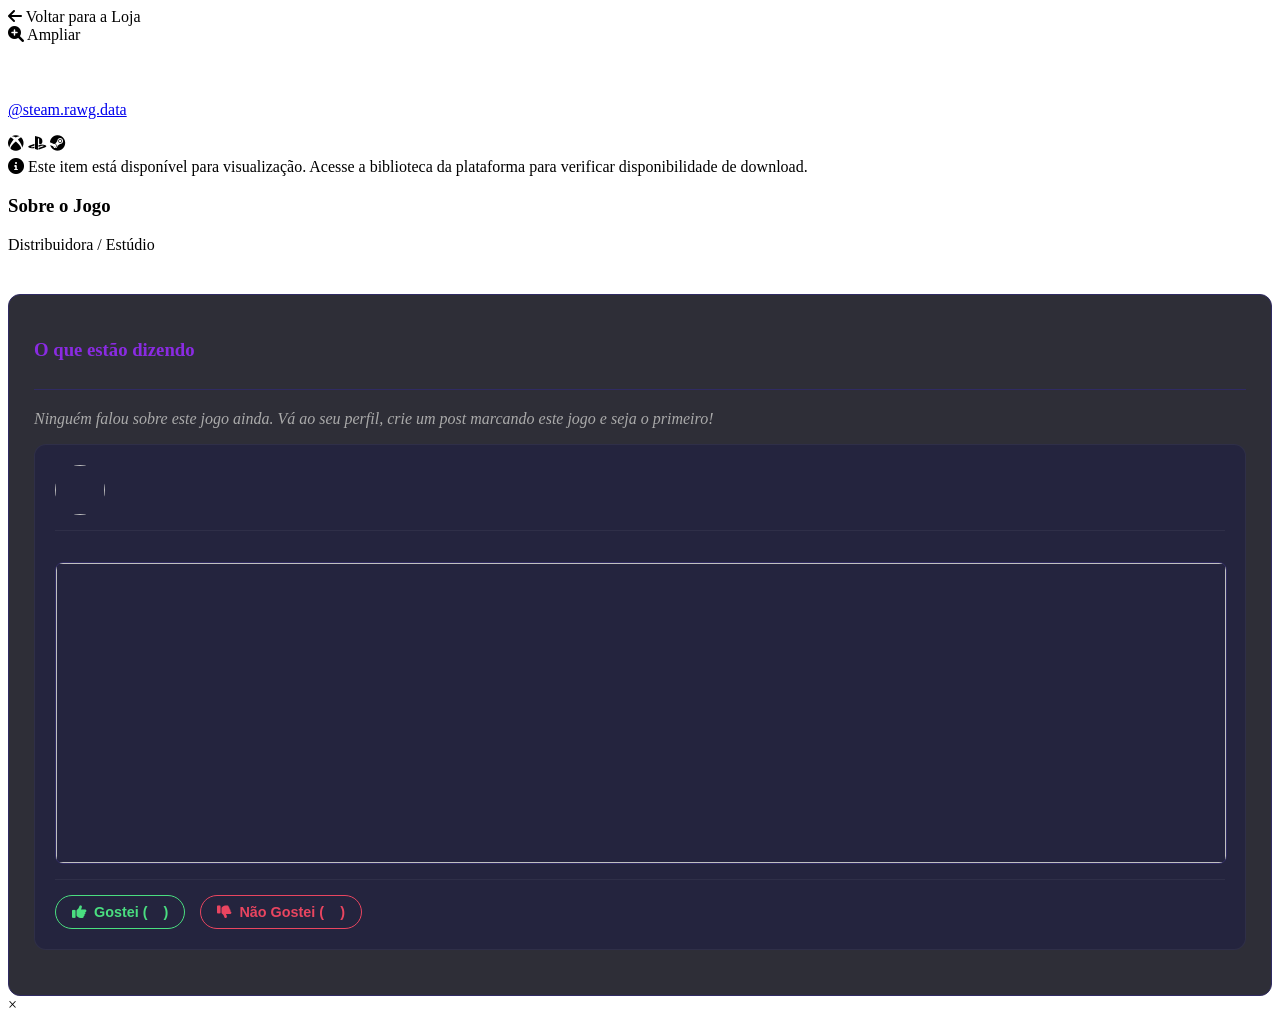
<file: src/main/resources/templates/jogo.html>
<!DOCTYPE html>
<html lang="pt-br" xmlns:th="http://www.thymeleaf.org">
<head>
    <meta charset="UTF-8">
    <title th:text="${jogo.nomeJogo} + ' - CheckPointZ'"></title>
    <link rel="stylesheet" href="https://cdnjs.cloudflare.com/ajax/libs/font-awesome/6.0.0/css/all.min.css">
    <link rel="stylesheet" th:href="@{/css/jogo.css}">
</head>
<body>
    <div class="game-container">
        
        <a th:href="@{/feed}" class="back-link">
            <i class="fas fa-arrow-left"></i> Voltar para a Loja
        </a>

        <div class="game-content-wrapper">
            <div class="gallery-section">
                <div class="main-image-container" onclick="openModal()">
                    <div class="zoom-hint"><i class="fas fa-search-plus"></i> Ampliar</div>
                    <img id="mainImage" th:src="${jogo.fotoJogo}" th:alt="${jogo.nomeJogo}" onerror="this.src='https://images.unsplash.com/photo-1542751371-adc38448a05e?q=80&w=1200&auto=format&fit=crop'">
                </div>

                <div class="thumbnails-row">
                    <img class="thumb active" th:src="${jogo.fotoJogo}" onclick="changeImage(this.src)" th:alt="${jogo.nomeJogo}">
                    <img class="thumb" th:each="img : ${jogo.imagens}" th:src="${img.urlImagem}" onclick="changeImage(this.src)">
                </div>
            </div>

            <div class="info-section">
                <div class="info-card">
                    <h1 class="game-title" th:text="${jogo.nomeJogo}"></h1>

                    <a href="#" class="game-developer-link">
                        <p>@steam.rawg.data</p>
                    </a>

                    <div class="platforms-row">
                        <a th:if="${jogo.linkXbox != null}" th:href="${jogo.linkXbox}" target="_blank" style="color: inherit; text-decoration: none;">
                            <i class="fab fa-xbox platform-icon"></i>
                        </a>
                        <a th:if="${jogo.linkPlaystation != null}" th:href="${jogo.linkPlaystation}" target="_blank" style="color: inherit; text-decoration: none;">
                            <i class="fab fa-playstation platform-icon"></i>
                        </a>
                        <a th:if="${jogo.linkSteam != null}" th:href="${jogo.linkSteam}" target="_blank" style="color: inherit; text-decoration: none;">
                            <i class="fab fa-steam platform-icon"></i>
                        </a>
                    </div>

                    <div class="tags-container" th:if="${jogo.generos != null}">
                        <span class="tag" th:each="genero : ${#strings.arraySplit(jogo.generos, ',')}" th:text="${#strings.trim(genero)}"></span>
                    </div>

                    <div class="price-container">
                        <div class="price-tag" style="display: flex; flex-direction: column; align-items: flex-start; gap: 5px;">
                            <span class="price-old" th:if="${jogo.precosOriginais != null}" th:text="'Valor Base: R$ ' + ${jogo.precosOriginais}"></span>
                            <span class="price-current" th:if="${jogo.precosPromocoes != null}" th:text="${(jogo.lojaPromocao != null ? jogo.lojaPromocao + ': ' : '')} + 'R$ ' + ${jogo.precosPromocoes}"></span>
                        </div>
                    </div>
                    
                    <div class="info-notice">
                        <i class="fas fa-info-circle"></i>
                        <span>Este item está disponível para visualização. Acesse a biblioteca da plataforma para verificar disponibilidade de download.</span>
                    </div>
                </div>
            </div>
            
            <div class="game-description">
                <h3>Sobre o Jogo</h3>
                <p th:text="${jogo.descricao}"></p>
            </div>
            
            <div class="developer-showcase">
                <span>Distribuidora / Estúdio</span>
                <p style="color: #a980ff; font-weight: bold; margin-top: 5px;" th:text="${jogo.distribuidora}"></p>
            </div>

        </div> 

        <div class="reviews-section" style="margin-top: 40px; background-color: rgba(10, 10, 20, 0.85); border: 1px solid #302b63; border-radius: 12px; padding: 25px;">
            <div class="reviews-header" style="margin-bottom: 20px; border-bottom: 1px solid #302b63; padding-bottom: 10px;">
                <h3 style="color: #8a2be2;">O que estão dizendo</h3>
            </div>
            
            <div th:if="${postsDoJogo == null || postsDoJogo.isEmpty()}" class="no-reviews" style="color: #aaa; font-style: italic;">
                <p>Ninguém falou sobre este jogo ainda. Vá ao seu perfil, crie um post marcando este jogo e seja o primeiro!</p>
            </div>

            <article th:each="post : ${postsDoJogo}" style="background: #24243e; border: 1px solid rgba(255,255,255,0.05); border-radius: 12px; padding: 20px; margin-bottom: 20px; display: flex; flex-direction: column; width: 100%; box-sizing: border-box;">
                <header style="display: flex; align-items: center; gap: 15px; margin-bottom: 15px; border-bottom: 1px solid rgba(255,255,255,0.05); padding-bottom: 15px;">
                    <img th:src="${post.usuario.fotoPerfil != null && !post.usuario.fotoPerfil.isEmpty() ? post.usuario.fotoPerfil : 'https://th.bing.com/th/id/R.4fa196e40b50668e0d732be31bc2dbfe?rik=Xci%2fN2aZPE%2bfAQ&pid=ImgRaw&r=0'}" style="width: 50px; height: 50px; border-radius: 50%; object-fit: cover;">
                    <div>
                        <strong style="color: #fff; font-size: 1.1em; display: block;">
                            <a th:href="@{/perfil/{username}(username=${post.usuario.username})}" th:text="${post.usuario.username}" style="color: white; text-decoration: none;"></a>
                        </strong> 
                        <span th:text="${#temporals.format(post.data, 'dd/MM/yyyy')} + ' às ' + ${#temporals.format(post.hora, 'HH:mm')}" style="color: #aaa; font-size: 0.85em;"></span>
                    </div>
                </header>
                
                <div style="flex-grow: 1;">
                    <p th:text="${post.texto}" style="color: #ccc; line-height: 1.5; margin-bottom: 15px; word-wrap: break-word;"></p>
                    <div th:if="${post.imagensUrls != null and !post.imagensUrls.isEmpty()}" style="display: grid; grid-template-columns: repeat(auto-fit, minmax(250px, 1fr)); gap: 10px; margin-bottom: 15px;">
                        <img th:each="imgUrl : ${post.imagensUrls}" th:src="${imgUrl}" style="width: 100%; height: 300px; object-fit: cover; border-radius: 8px; border: 1px solid #302b63;">
                    </div>
                </div>

                <footer style="display: flex; justify-content: flex-start; gap: 15px; border-top: 1px solid rgba(255,255,255,0.05); padding-top: 15px; margin-top: auto; flex-wrap: wrap;">
                    <button type="button" th:onclick="|reagirPostagem(${post.idPost}, 'gostei', this)|" style="background: transparent; border: 1px solid #4ade80; color: #4ade80; padding: 8px 16px; border-radius: 20px; cursor: pointer; font-weight: bold; font-size: 0.9em; height: fit-content; display: flex; align-items: center; gap: 8px; transition: 0.3s;">
                        <i class="fas fa-thumbs-up"></i> Gostei (<span th:text="${post.reacaoGostei}"></span>)
                    </button>

                    <button type="button" th:onclick="|reagirPostagem(${post.idPost}, 'desgostei', this)|" style="background: transparent; border: 1px solid #e94560; color: #e94560; padding: 8px 16px; border-radius: 20px; cursor: pointer; font-weight: bold; font-size: 0.9em; height: fit-content; display: flex; align-items: center; gap: 8px; transition: 0.3s;">
                        <i class="fas fa-thumbs-down"></i> Não Gostei (<span th:text="${post.reacaoDesgostei}"></span>)
                    </button>
                </footer>
            </article>
        </div>

    </div>

    <div id="imageModal" class="modal" onclick="closeModal()">
        <span class="close-modal">&times;</span>
        <img class="modal-content" id="modalImg">
    </div>

    <script>
        function changeImage(src) {
            document.getElementById('mainImage').src = src;
            const thumbs = document.querySelectorAll('.thumb');
            thumbs.forEach(thumb => {
                thumb.classList.remove('active');
                if(thumb.src === src) thumb.classList.add('active');
            });
        }
        function openModal() {
            const modal = document.getElementById('imageModal');
            const modalImg = document.getElementById('modalImg');
            const mainImgSrc = document.getElementById('mainImage').src;
            modal.style.display = "flex";
            setTimeout(() => { modal.classList.add('show'); }, 10);
            modalImg.src = mainImgSrc;
        }
        function closeModal() {
            const modal = document.getElementById('imageModal');
            modal.classList.remove('show');
            setTimeout(() => { modal.style.display = "none"; }, 300);
        }
        document.addEventListener('keydown', function(event) {
            if (event.key === "Escape") closeModal();
        });

        function reagirPostagem(postId, tipo, botaoApertado) {
            const formData = new FormData();
            formData.append('tipo', tipo);

            fetch(`/post/${postId}/reagir`, {
                method: 'POST',
                body: formData
            })
            .then(response => response.json())
            .then(data => {
                const spanContador = botaoApertado.querySelector('span');
                
                if (tipo === 'gostei') {
                    spanContador.innerText = data.gostei;
                    botaoApertado.style.backgroundColor = 'rgba(74, 222, 128, 0.2)';
                } else {
                    spanContador.innerText = data.desgostei;
                    botaoApertado.style.backgroundColor = 'rgba(233, 69, 96, 0.2)';
                }
                
                setTimeout(() => {
                    botaoApertado.style.backgroundColor = 'transparent';
                }, 300);
            })
            .catch(erro => console.error('Erro ao registrar a reação:', erro));
        }
    </script>
</body>
</html>
</file>
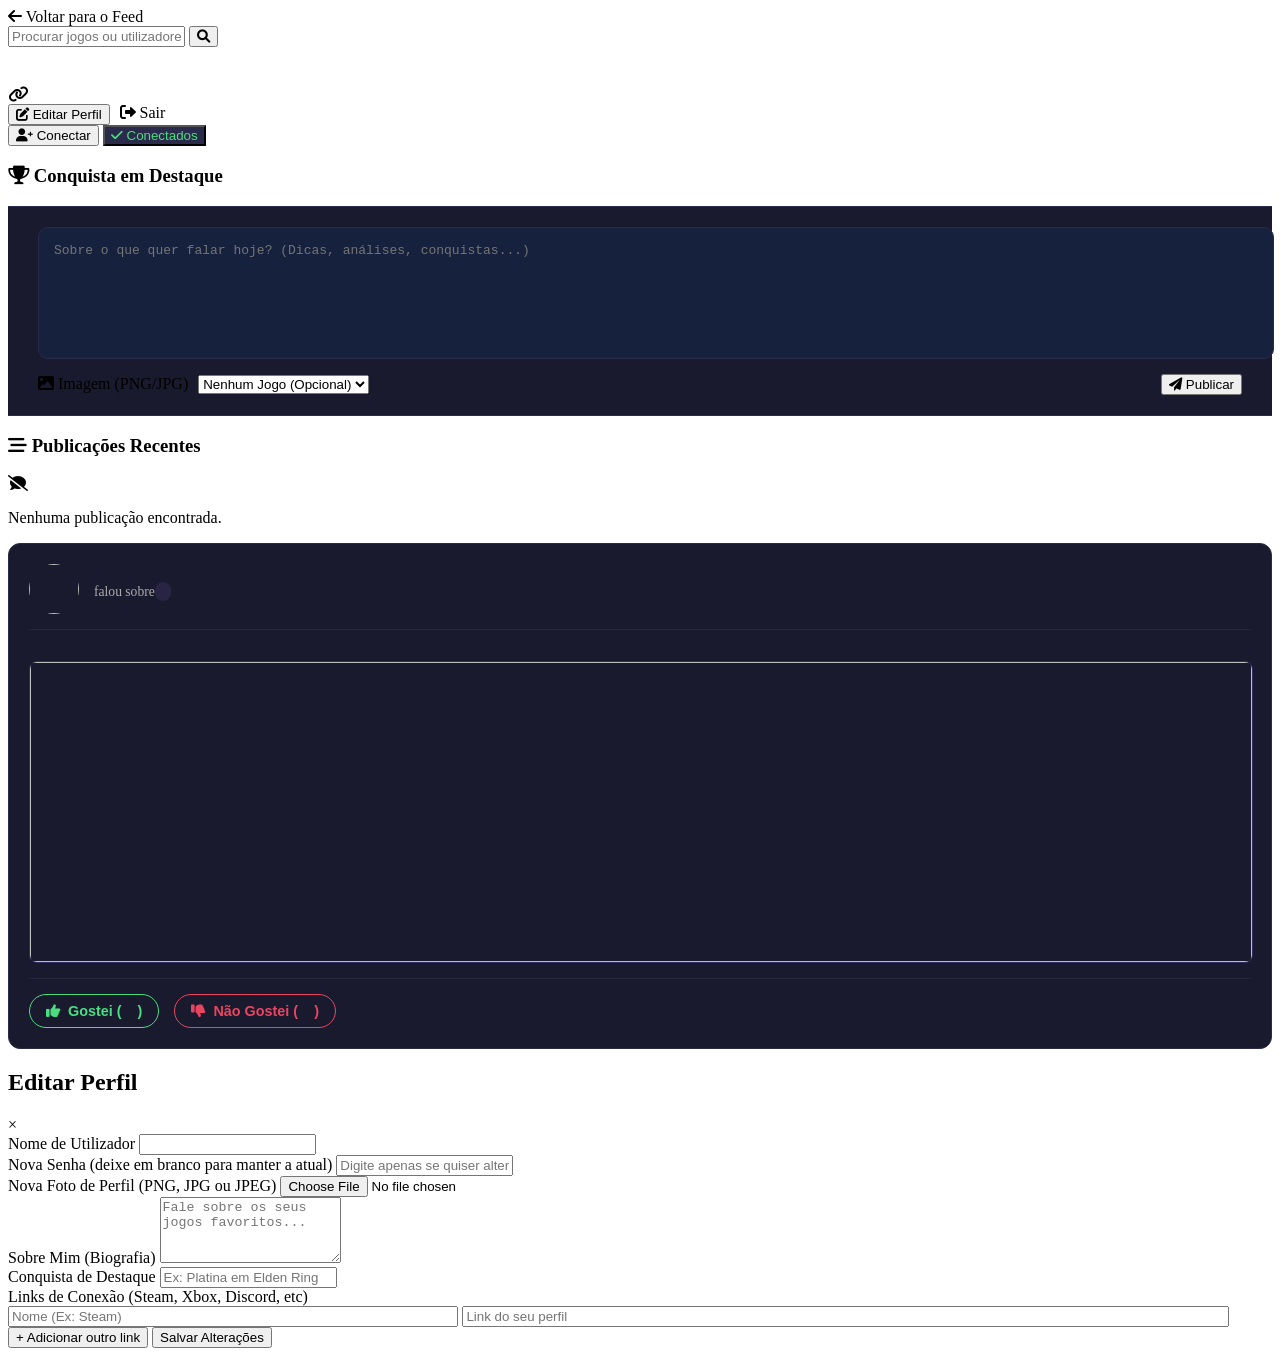
<file: src/main/resources/templates/perfil.html>
<!DOCTYPE html>
<html lang="pt-br" xmlns:th="http://www.thymeleaf.org">
<head>
    <meta charset="UTF-8">
    <meta name="viewport" content="width=device-width, initial-scale=1.0">
    <title th:text="${usuario.username} + ' - Perfil CheckPointZ'"></title>
    <link rel="stylesheet" href="https://cdnjs.cloudflare.com/ajax/libs/font-awesome/6.0.0/css/all.min.css">
    <link rel="stylesheet" th:href="@{/css/feed.css}">
    <link rel="stylesheet" th:href="@{/css/perfil.css}">
</head>
<body>
    <nav class="top-nav">
        <a th:href="@{/feed}" class="back-link"><i class="fas fa-arrow-left"></i> Voltar para o Feed</a>
        
        <form action="/pesquisar" method="get" class="search-bar" role="search">
            <input type="text" name="q" placeholder="Procurar jogos ou utilizadores...">
            <button type="submit" aria-label="Buscar"><i class="fas fa-search"></i></button>
        </form>
    </nav>

    <div class="profile-container">
        <div class="profile-header">
            <div class="banner"></div>
            <div class="profile-info-main">
                <img class="avatar-large" th:src="${usuario.fotoPerfil != null && !usuario.fotoPerfil.isEmpty() ? usuario.fotoPerfil : 'https://th.bing.com/th/id/R.4fa196e40b50668e0d732be31bc2dbfe?rik=Xci%2fN2aZPE%2bfAQ&pid=ImgRaw&r=0'}">
                
                <div class="user-details">
                    <h1 th:text="${usuario.username}"></h1>
                    <p class="bio" th:text="${usuario.descricao != null && !usuario.descricao.isEmpty() ? usuario.descricao : 'Nenhuma biografia adicionada ainda.'}"></p>
                    
                    <div class="social-links" th:if="${usuario.plataformasConectaveis != null && !usuario.plataformasConectaveis.isEmpty()}">
                        <span th:each="plat : ${#strings.arraySplit(usuario.plataformasConectaveis, '###')}">
                            <a class="platform-badge" th:href="${#strings.arraySplit(plat, '|||')[1]}" target="_blank">
                                <i class="fas fa-link"></i> <span th:text="${#strings.arraySplit(plat, '|||')[0]}"></span>
                            </a>
                        </span>
                    </div>
                </div>

                <div style="display: flex; gap: 10px; height: fit-content;" th:if="${session.usuarioLogado != null and session.usuarioLogado.userId == usuario.userId}">
                    <button class="btn-edit-profile" onclick="abrirModalEdicao()">
                        <i class="fas fa-edit"></i> Editar Perfil
                    </button>
                    <a th:href="@{/logout}" class="btn-logout">
                        <i class="fas fa-sign-out-alt"></i> Sair
                    </a>
                </div>

                <form th:action="@{/conectar/{amigoId}(amigoId=${usuario.userId})}" method="post" th:if="${session.usuarioLogado != null and session.usuarioLogado.userId != usuario.userId}">
                    <button type="submit" class="btn-connect" th:if="${!jaConectado}">
                        <i class="fas fa-user-plus"></i> Conectar
                    </button>
                    <button type="button" class="btn-connect connected" th:if="${jaConectado}" style="background: #2a2a4a; color: #4ade80; cursor: default;">
                        <i class="fas fa-check"></i> Conectados
                    </button>
                </form>
            </div>
        </div>

        <div class="highlights-section">
            <h3><i class="fas fa-trophy"></i> Conquista em Destaque</h3>
            <div class="highlight-card">
                <p th:text="${usuario.conquistaDestaque != null && !usuario.conquistaDestaque.isEmpty() ? usuario.conquistaDestaque : 'O utilizador ainda não selecionou um destaque.'}"></p>
            </div>
        </div>

        <div class="create-post-section" th:if="${session.usuarioLogado != null and session.usuarioLogado.userId == usuario.userId}" style="background: #1a1a2e; padding: 20px 30px; border-bottom: 1px solid #2a2a4a; border-top: 1px solid #2a2a4a;">
            <form th:action="@{/post/novo}" method="post" enctype="multipart/form-data" style="display: flex; flex-direction: column; gap: 15px;">
                
                <textarea name="texto" placeholder="Sobre o que quer falar hoje? (Dicas, análises, conquistas...)" required style="resize: none; height: 100px; width: 100%; border-radius: 10px; padding: 15px; background: #16213e; color: white; border: 1px solid #2a2a4a; font-size: 1em;"></textarea>
                
                <div style="display: flex; justify-content: space-between; align-items: center; flex-wrap: wrap; gap: 10px;">
                    <div style="display: flex; gap: 10px; flex-grow: 1;">
                        <label for="post-img" class="btn-img-upload"><i class="fas fa-image"></i> Imagem (PNG/JPG)</label>
                        <input type="file" name="imagensArquivos" accept="image/png, image/jpeg, image/jpg" id="post-img" multiple style="display:none;">
                        
                        <select name="nomeJogoVinculado" class="game-select-input">
                            <option value="">Nenhum Jogo (Opcional)</option>
                            <option th:each="jogo : ${todosJogos}" th:value="${jogo.nomeJogo}" th:text="${jogo.nomeJogo}"></option>
                        </select>
                    </div>
                    <button type="submit" class="btn-publish-post"><i class="fas fa-paper-plane"></i> Publicar</button>
                </div>
            </form>
        </div>

        <div class="timeline-section">
            <h3 class="timeline-title"><i class="fas fa-stream"></i> Publicações Recentes</h3>
            
            <div th:if="${postsUsuario == null || postsUsuario.isEmpty()}" class="no-posts">
                <i class="fas fa-comment-slash"></i>
                <p>Nenhuma publicação encontrada.</p>
            </div>

            <article th:each="post : ${postsUsuario}" style="background: #1a1a2e; border: 1px solid #2a2a4a; border-radius: 12px; padding: 20px; margin-bottom: 20px; display: flex; flex-direction: column; width: 100%; box-sizing: border-box;">
                <header style="display: flex; align-items: center; gap: 15px; margin-bottom: 15px; border-bottom: 1px solid rgba(255,255,255,0.05); padding-bottom: 15px;">
                    <img th:src="${post.usuario.fotoPerfil != null && !post.usuario.fotoPerfil.isEmpty() ? post.usuario.fotoPerfil : 'https://th.bing.com/th/id/R.4fa196e40b50668e0d732be31bc2dbfe?rik=Xci%2fN2aZPE%2bfAQ&pid=ImgRaw&r=0'}" style="width: 50px; height: 50px; border-radius: 50%; object-fit: cover;">
                    <div>
                        <strong style="color: #fff; font-size: 1.1em; display: block;">
                            <a th:href="@{/perfil/{username}(username=${post.usuario.username})}" th:text="${post.usuario.username}" style="color: white; text-decoration: none;"></a>
                        </strong> 
                        <span th:text="${#temporals.format(post.data, 'dd/MM/yyyy')} + ' às ' + ${#temporals.format(post.hora, 'HH:mm')}" style="color: #aaa; font-size: 0.85em;"></span>
                        <span th:if="${post.jogoVinculado != null}" style="display: block; margin-top: 5px; color: #aaa; font-size: 0.85em;">falou sobre <b style="color:#a980ff; background: rgba(169,128,255,0.1); padding: 2px 8px; border-radius: 10px;" th:text="${post.jogoVinculado.nomeJogo}"></b></span>
                    </div>
                </header>
                
                <div style="flex-grow: 1;">
                    <p th:text="${post.texto}" style="color: #ccc; line-height: 1.5; margin-bottom: 15px; word-wrap: break-word;"></p>
                    <div th:if="${post.imagensUrls != null and !post.imagensUrls.isEmpty()}" style="display: grid; grid-template-columns: repeat(auto-fit, minmax(250px, 1fr)); gap: 10px; margin-bottom: 15px;">
                        <img th:each="imgUrl : ${post.imagensUrls}" th:src="${imgUrl}" style="width: 100%; height: 300px; object-fit: cover; border-radius: 8px; border: 1px solid #302b63;">
                    </div>
                </div>

                <footer style="display: flex; justify-content: flex-start; gap: 15px; border-top: 1px solid rgba(255,255,255,0.05); padding-top: 15px; margin-top: auto; flex-wrap: wrap;">
                    <button type="button" th:onclick="|reagirPostagem(${post.idPost}, 'gostei', this)|" style="background: transparent; border: 1px solid #4ade80; color: #4ade80; padding: 8px 16px; border-radius: 20px; cursor: pointer; font-weight: bold; font-size: 0.9em; height: fit-content; display: flex; align-items: center; gap: 8px; transition: 0.3s;">
                        <i class="fas fa-thumbs-up"></i> Gostei (<span th:text="${post.reacaoGostei}"></span>)
                    </button>

                    <button type="button" th:onclick="|reagirPostagem(${post.idPost}, 'desgostei', this)|" style="background: transparent; border: 1px solid #e94560; color: #e94560; padding: 8px 16px; border-radius: 20px; cursor: pointer; font-weight: bold; font-size: 0.9em; height: fit-content; display: flex; align-items: center; gap: 8px; transition: 0.3s;">
                        <i class="fas fa-thumbs-down"></i> Não Gostei (<span th:text="${post.reacaoDesgostei}"></span>)
                    </button>
                </footer>
            </article>
        </div>
    </div>

    <div id="modalEdicao" class="modal-overlay">
        <div class="modal-content">
            <div class="modal-header">
                <h2>Editar Perfil</h2>
                <span class="close-btn" onclick="fecharModalEdicao()">&times;</span>
            </div>
            
            <form th:action="@{/perfil/editar}" method="post" class="edit-form" enctype="multipart/form-data">
                <div class="form-group">
                    <label>Nome de Utilizador</label>
                    <input type="text" name="username" th:value="${usuario.username}" required>
                </div>
                <div class="form-group">
                    <label>Nova Senha (deixe em branco para manter a atual)</label>
                    <input type="password" name="senha" placeholder="Digite apenas se quiser alterar">
                </div>
                <div class="form-group">
                    <label>Nova Foto de Perfil (PNG, JPG ou JPEG)</label>
                    <input type="file" name="fotoPerfilArquivo" accept="image/png, image/jpeg, image/jpg">
                </div>
                <div class="form-group">
                    <label>Sobre Mim (Biografia)</label>
                    <textarea name="descricao" rows="4" th:text="${usuario.descricao}" placeholder="Fale sobre os seus jogos favoritos..."></textarea>
                </div>
                <div class="form-group">
                    <label>Conquista de Destaque</label>
                    <input type="text" name="conquistaDestaque" th:value="${usuario.conquistaDestaque}" placeholder="Ex: Platina em Elden Ring">
                </div>
                <div class="form-group" id="container-plataformas">
                    <label>Links de Conexão (Steam, Xbox, Discord, etc)</label>
                    <div class="plataforma-row">
                        <input type="text" name="nomePlataforma" placeholder="Nome (Ex: Steam)" style="width: 35%;">
                        <input type="text" name="linkPlataforma" placeholder="Link do seu perfil" style="width: 60%;">
                    </div>
                </div>
                <button type="button" class="btn-add-link" onclick="adicionarPlataforma()">+ Adicionar outro link</button>
                <button type="submit" class="btn-save">Salvar Alterações</button>
            </form>
        </div>
    </div>

    <script>
        function abrirModalEdicao() { document.getElementById('modalEdicao').style.display = 'flex'; }
        function fecharModalEdicao() { document.getElementById('modalEdicao').style.display = 'none'; }
        window.onclick = function(event) { if (event.target == document.getElementById('modalEdicao')) fecharModalEdicao(); }
        
        function adicionarPlataforma() {
            const container = document.getElementById('container-plataformas');
            const novaLinha = document.createElement('div');
            novaLinha.className = 'plataforma-row';
            novaLinha.style.marginTop = '10px';
            novaLinha.innerHTML = `
                <input type="text" name="nomePlataforma" placeholder="Nome" style="width: 35%;">
                <input type="text" name="linkPlataforma" placeholder="Link" style="width: 60%;">
            `;
            container.appendChild(novaLinha);
        }

        function reagirPostagem(postId, tipo, botaoApertado) {
            const formData = new FormData();
            formData.append('tipo', tipo);

            fetch(`/post/${postId}/reagir`, {
                method: 'POST',
                body: formData
            })
            .then(response => response.json())
            .then(data => {
                const spanContador = botaoApertado.querySelector('span');
                
                if (tipo === 'gostei') {
                    spanContador.innerText = data.gostei;
                    botaoApertado.style.backgroundColor = 'rgba(74, 222, 128, 0.2)';
                } else {
                    spanContador.innerText = data.desgostei;
                    botaoApertado.style.backgroundColor = 'rgba(233, 69, 96, 0.2)';
                }
                
                setTimeout(() => {
                    botaoApertado.style.backgroundColor = 'transparent';
                }, 300);
            })
            .catch(erro => console.error('Erro ao registrar a reação:', erro));
        }
    </script>
</body>
</html>
</file>
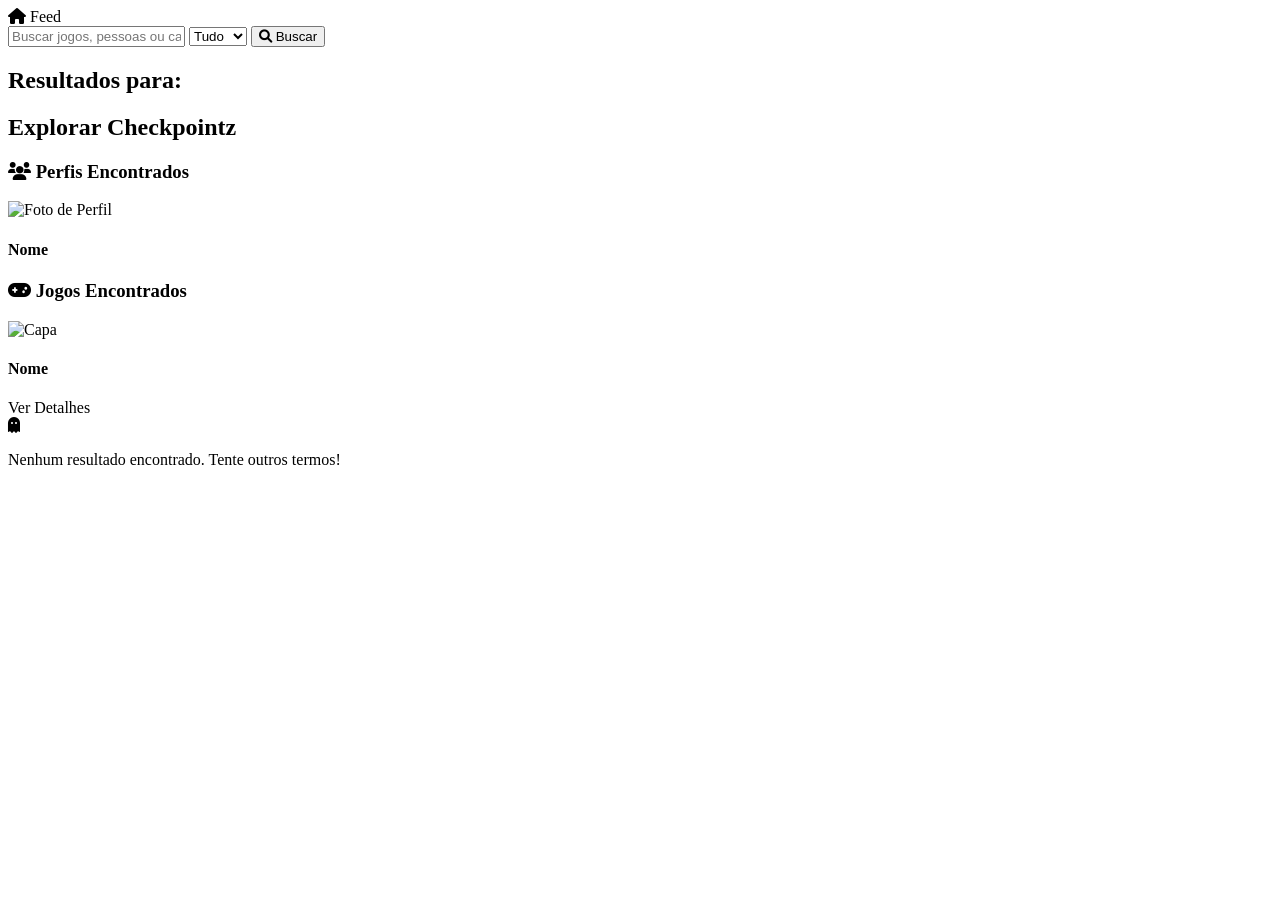
<file: src/main/resources/templates/pesquisa.html>
<!DOCTYPE html>
<html lang="pt-br" xmlns:th="http://www.thymeleaf.org">
<head>
    <meta charset="UTF-8">
    <title>Pesquisa - CheckPointZ</title>
    <link rel="stylesheet" th:href="@{/css/feed.css}">
    <link rel="stylesheet" th:href="@{/css/pesquisa.css}">
    <link rel="stylesheet" href="https://cdnjs.cloudflare.com/ajax/libs/font-awesome/6.0.0/css/all.min.css">
</head>
<body>
    
    <div class="search-hero">
        <a th:href="@{/feed}" class="back-home"><i class="fas fa-home"></i> Feed</a>
        <form action="/pesquisar" method="get" class="big-search-form">
            <input type="text" name="q" th:value="${termoDePesquisa}" placeholder="Buscar jogos, pessoas ou categorias...">
            <select name="tipo" class="search-filter-select">
                <option value="todos" th:selected="${tipoBusca == 'todos'}">Tudo</option>
                <option value="jogos" th:selected="${tipoBusca == 'jogos'}">Jogos</option>
                <option value="perfis" th:selected="${tipoBusca == 'perfis'}">Perfis</option>
            </select>
            <button type="submit"><i class="fas fa-search"></i> Buscar</button>
        </form>
    </div>

    <div class="page-wrapper-search">
        <main class="search-results">
            
            <header class="results-header">
                <h2 th:if="${termoDePesquisa != null && !termoDePesquisa.isEmpty()}">
                    Resultados para: <span style="color: #e94560;" th:text="'&quot;' + ${termoDePesquisa} + '&quot;'"></span>
                </h2>
                <h2 th:if="${termoDePesquisa == null || termoDePesquisa.isEmpty()}">
                    Explorar Checkpointz
                </h2>
            </header>

            <div th:if="${usuariosPesquisa != null && !usuariosPesquisa.isEmpty()}" class="section-divider">
                <h3><i class="fas fa-users"></i> Perfis Encontrados</h3>
                <div class="users-grid">
                    <a th:href="@{/perfil/{username}(username=${u.username})}" class="user-card" th:each="u : ${usuariosPesquisa}">
                        <img th:src="${u.fotoPerfil != null && !u.fotoPerfil.isEmpty() ? u.fotoPerfil : 'https://th.bing.com/th/id/R.4fa196e40b50668e0d732be31bc2dbfe?rik=Xci%2fN2aZPE%2bfAQ&pid=ImgRaw&r=0'}" alt="Foto de Perfil">
                        <div class="user-card-info">
                            <h4 th:text="${u.username}">Nome</h4>
                            <p th:text="${u.conquistaDestaque != null && !u.conquistaDestaque.isEmpty() ? u.conquistaDestaque : 'Gamer'}"></p>
                        </div>
                    </a>
                </div>
            </div>

            <div th:if="${jogos != null && !jogos.isEmpty()}" class="section-divider">
                <h3><i class="fas fa-gamepad"></i> Jogos Encontrados</h3>
                <div class="results-grid">
                    <div class="game-card" th:each="jogo : ${jogos}">
                        <div class="card-image">
                            <img th:src="${jogo.fotoJogo}" alt="Capa">
                        </div>
                        <div class="card-body">
                            <h4 th:text="${jogo.nomeJogo}">Nome</h4>
                            <div class="prices">
                                <span class="old" th:if="${jogo.precosOriginais != null}" th:text="'Valor Base: R$ ' + ${jogo.precosOriginais}"></span>
                                <span class="new" th:if="${jogo.precosPromocoes != null}" th:text="${(jogo.lojaPromocao != null ? jogo.lojaPromocao : 'Oferta') + ': R$ ' + jogo.precosPromocoes}"></span>
                            </div>
                            <a th:href="@{/jogo/{nomeJogo}(nomeJogo=${jogo.nomeJogo})}" class="btn-view">Ver Detalhes</a>
                        </div>
                    </div>
                </div>
            </div>
            
            <div th:if="${(jogos == null || jogos.isEmpty()) && (usuariosPesquisa == null || usuariosPesquisa.isEmpty())}" class="no-results">
                <i class="fas fa-ghost"></i>
                <p>Nenhum resultado encontrado. Tente outros termos!</p>
            </div>

        </main>
    </div>
</body>
</html>
</file>
